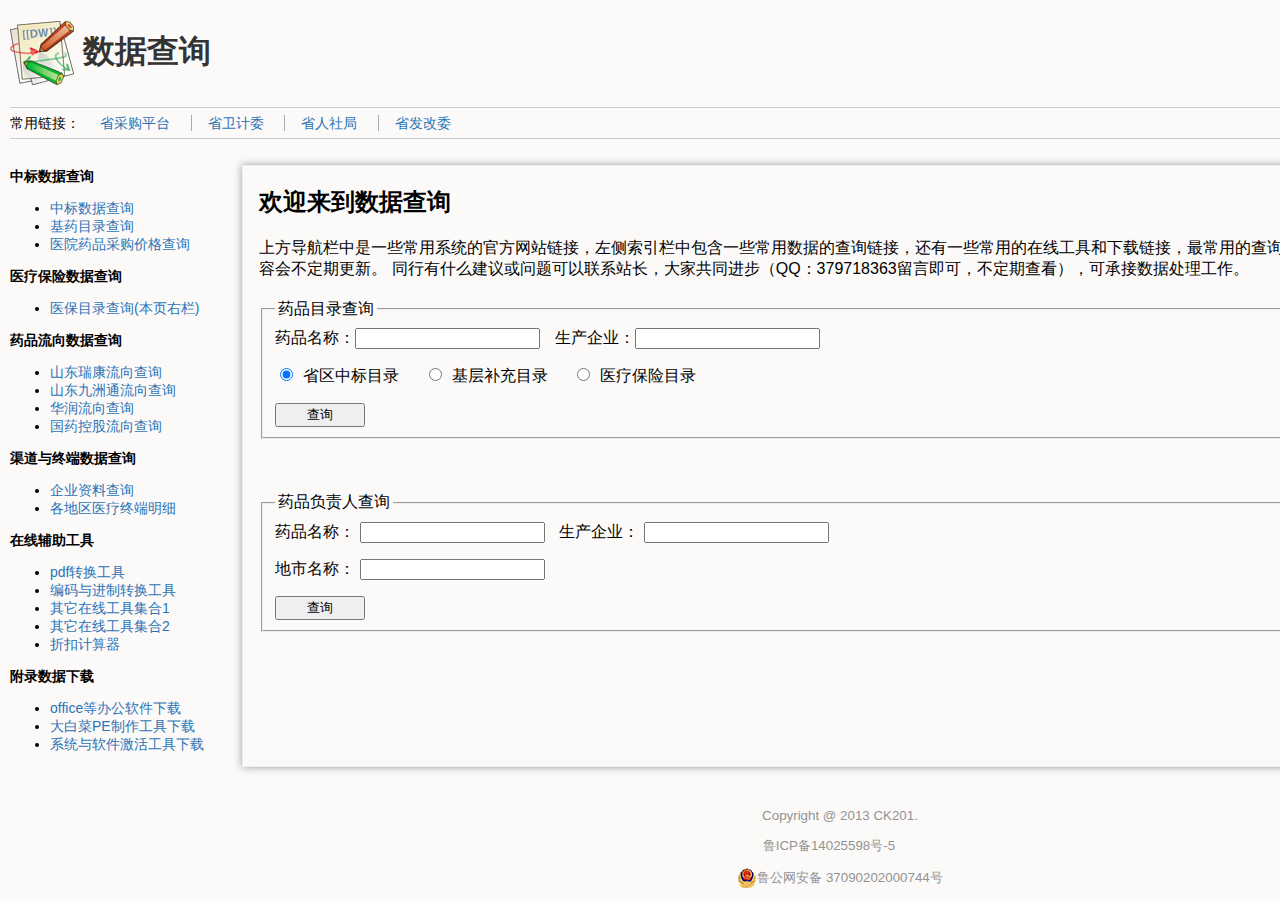
<file: index.html>
<!DOCTYPE html>
<html>
  <head>
  <meta name="baidu-site-verification" content="5qELmWL553" />
  <meta charset="utf-8" />
  <title>数据查询</title>
  <link rel="shortcut icon" href="http://www.lab37.cn/favicon.png" type=image/x-icon>
  <link rel="stylesheet" href="css/style.css">
  <link rel="stylesheet" href="css/slider.css" />
  </head>
  
  <body>
   <header id="page_header">
	<h1><a href="index.html" style="color: #333"><img src="logo.png" width="64" height="64" style="vertical-align: middle" > 数据查询</a></h1>
      <nav>
		<ul>
		    <li>常用链接：</li>
            <li><a target="_blank" href="http://www.sdyypt.com/Website/index.aspx">省采购平台</a></li>
			<li><a target="_blank" href="http://www.sdwsjs.gov.cn/">省卫计委</a></li>
			<li><a target="_blank" href="http://www.sdhrss.gov.cn/">省人社局</a></li>
			<li><a target="_blank" href="http://www.sdfgw.gov.cn/">省发改委</a></li>
		</ul>
	   </nav>
	</header>
	<section id="ctn">
	<section id="sidebar">
	  <nav>
	    <h3>中标数据查询</h3>		
		<ul>
		  <li><a target="_blank"  href="http://www.sdyypt.net/Website/InfoPub.aspx?name=DBE5C479D6B34FA966ED36D01E3FE6B7">中标数据查询</a></li>
          <li><a target="_blank"  href="http://www.sdyypt.net/Website/InfoPub.aspx?name=57550E3A3D466D329466D8A65BB0A9F6">基药目录查询</a></li>
          <li><a target="_blank"  href="http://www.sdyypt.net/Website/DrugGczxWeb.aspx">医院药品采购价格查询</a></li>
        </ul>
		
		<h3>医疗保险数据查询</h3>
		<ul>
		  <li><a href="#">医保目录查询(本页右栏)</a></li>
        </ul>
		
		<h3>药品流向数据查询</h3>
		<ul>
		  <li><a target="_blank" href="https://221.0.92.172:8443/bfs/LoginServlet/main">山东瑞康流向查询</a></li>
          <li><a target="_blank" href="http://60.208.78.46:888">山东九洲通流向查询</a></li>
          <li><a target="_blank" href="http://58.56.94.148:8090/">华润流向查询</a></li>
          <li><a target="_blank" href="http://222.173.24.186:9090/">国药控股流向查询</a></li>
        </ul>
		
		<h3>渠道与终端数据查询</h3>
		<ul>
		  <li><a target="_blank" href="https://www.tianyancha.com/">企业资料查询</a></li>
		  <li><a target="_blank" href="doc/山东全省医疗机构目录.xlsx">各地区医疗终端明细</a></li>
        </ul>
		
		<h3>在线辅助工具</h3> 
		<ul>
		  <li><a target="_blank" href="http://app.xunjiepdf.com/">pdf转换工具</a></li>
		  <li><a target="_blank" href="http://www.jb51.net/tools/zhuanhuan.htm">编码与进制转换工具</a></li>
	      <li><a target="_blank" href="http://tools.jb51.net">其它在线工具集合1</a></li>
		  <li><a target="_blank" href="https://tool.lu/">其它在线工具集合2</a></li>
		  <li><a target="_blank" href="jianhua.html">折扣计算器</a></li>
		  
        </ul>
		
	    <h3>附录数据下载</h3>
		<ul>
		  <li><a target="_blank" href="http://www.xitongzhijia.net/soft/">office等办公软件下载</a></li>
		  <li><a target="_blank" href="http://www.dabaicai.com">大白菜PE制作工具下载</a></li>
		  <li><a target="_blank" href="http://www.xitongzhijia.net/zt/78039.html">系统与软件激活工具下载</a></li>
        </ul>
       </nav>
	</section>
	<section id="posts">
	  <article class="post">
	    <header>
		  <h2>欢迎来到数据查询</h2>
		</header>
		<p>
		 上方导航栏中是一些常用系统的官方网站链接，左侧索引栏中包含一些常用数据的查询链接，还有一些常用的在线工具和下载链接，最常用的查询下面直接列出，招商的品种浮动在下方。所有这些内容会不定期更新。
		 同行有什么建议或问题可以联系站长，大家共同进步（QQ：379718363留言即可，不定期查看），可承接数据处理工作。
		</p>
		
		  <fieldset id="yplist">
		    <legend><span>药品目录查询</span></legend>
			<label for="ml_yaopin_name">药品名称：</label><input type="text" id="ml_yaopin_name" name="ml_yaopin_name" />
			<label for="ml_qiye_name">生产企业：</label><input type="text" id="ml_qiye_name" name="ml_qiye_name" />
			<p id = "radioGroups">
            <label for="r1"><input id="r1" type="radio" value="0" name="chose" checked >省区中标目录</label>
            <label for="r2"><input id="r2" type="radio" value="1" name="chose" >基层补充目录</label>
		    <label for="r3"><input id="r3" type="radio" value="2" name="chose" >医疗保险目录</label>
			</p>
			<button id="query_button">查询</button>
		  </fieldset>
		  
		   <fieldset id="rl_form">
		    <legend><span>药品负责人查询</span></legend>
			  <label for="yaopin_name">药品名称：</label>
			  <input type="text" id="rl_yaopin_name" name="yaopin_name" />
			  <label for="qiye_name">生产企业：</label>
			  <input type="text" id="rl_qiye_name" name="qiye_name" />
			  <p>
			  <label for="dishi">地市名称：</label>
			  <input type="text" id="rl_dishi_name" name="dishi" />
			  </p>
			  <button id="rl_button">查询</button>
		  </fieldset>
		  
		<table id="results">
		</table>
		
	  </article>
	</section>
</section>
	<!-- <section id="adv">
      <div class="slider">
        <div class="slide-viewer">
          <div class="slide-group">
            <div class="slide slide-1">
             <ul>
		    <li>
		    <a target="_blank" href="http://www.ynpharm.com/product_detail/346.html"><img src="img/letan.jpg" width="160" height="160"></a>
		    <h4><a target="_blank" href="http://www.ynpharm.com/product_detail/346.html" target="_blank" style="color:#333; font-weight:400">注射用红花黄色素</a></h4>
		    <p class="img_p">活血化瘀，通脉止痛+医保甲+不受限</p>
			<p class="img_p">张经理13181806168</p>
			<p class= "price">中标61.26元</p>			
		    </li>
		  
		<li>
		    <a target="_blank" href="http://www.ynpharm.com/product_detail/349.html"><img src="img/tian.jpg" width="160" height="160"></a>
		    <h4><a target="_blank" href="http://www.ynpharm.com/product_detail/349.html" target="_blank" style="color:#333; font-weight:400">注射用盐酸头孢替安</a></h4>
		    <p class="img_p">4种规格+医保甲+不受限,临床用量大</p>
			<p class="img_p">张经理13181806168</p>
		    <p class= "price">中标14.27-88元</p>
		</li>
		  
		  <li>
		    <a target="_blank" href="http://cn.techdow.com/ProductsStd_170.html"><img src="img/yinuo.jpg" width="160" height="160"></a>
		    <h4><a target="_blank" href="http://cn.techdow.com/ProductsStd_170.html" target="_blank" style="color:#333; font-weight:400">依诺肝素钠注射液</a></h4>
		    <p class="img_p">4种规格+医保甲+不受限,临床用量大</p>
			<p class="img_p">张经理13181806168</p>
		    <p class= "price">中标48-98元</p>
		</li>
		<li>
		    <a target="_blank" href="http://www.hayao.com/product/zhongyao/erchang/563.html"><img src="img/danshen.jpg" width="160" height="160"></a>
		    <h4><a target="_blank" href="http://www.hayao.com/product/zhongyao/erchang/563.html" target="_blank" style="color:#333; font-weight:400">注射用丹参（冻干）</a></h4>
		    <p class="img_p">医保甲+不受限,临床用量大</p>
			<p class="img_p">张经理18678882569</p>
		    <p class= "price">中标20.64元</p>
		</li>
		</ul>
            </div>
            <div class="slide slide-2">
              <ul>
		    <li>
		    <a target="_blank" href="http://www.ynpharm.com/product_detail/346.html"><img src="img/letan.jpg" width="160" height="160"></a>
		    <h4><a target="_blank" href="http://www.ynpharm.com/product_detail/346.html" target="_blank" style="color:#333; font-weight:400">注射用红花黄色素</a></h4>
		    <p class="img_p">活血化瘀，通脉止痛+医保甲+不受限</p>
			<p class="img_p">张经理13181806168</p>
		    <p class= "price">中标61.26元</p>
		    </li>
		  
		<li>
		    <a target="_blank" href="http://www.ynpharm.com/product_detail/349.html"><img src="img/tian.jpg" width="160" height="160"></a>
		    <h4><a target="_blank" href="http://www.ynpharm.com/product_detail/349.html" target="_blank" style="color:#333; font-weight:400">注射用盐酸头孢替安</a></h4>
		    <p class="img_p">4种规格+医保甲+不受限,临床用量大</p>
			<p class="img_p">张经理13181806168</p>
		    <p class= "price">中标14.27-88元</p>
		</li>
		  
		  <li>
		    <a target="_blank" href="http://cn.techdow.com/ProductsStd_170.html"><img src="img/yinuo.jpg" width="160" height="160"></a>
		    <h4><a target="_blank" href="http://cn.techdow.com/ProductsStd_170.html" target="_blank" style="color:#333; font-weight:400">依诺肝素钠注射液</a></h4>
		    <p class="img_p">4种规格+医保甲+不受限,临床用量大</p>
			<p class="img_p">张经理13181806168</p>
		    <p class= "price">中标48-98元</p>
		</li>
		<li>
		    <a target="_blank" href="http://www.hayao.com/product/zhongyao/erchang/563.html"><img src="img/danshen.jpg" width="160" height="160"></a>
		    <h4><a target="_blank" href="http://www.hayao.com/product/zhongyao/erchang/563.html" target="_blank" style="color:#333; font-weight:400">注射用丹参（冻干）</a></h4>
		    <p class="img_p">医保甲+不受限,临床用量大</p>
			<p class="img_p">张经理18678882569</p>
		    <p class= "price">中标20.64元</p>
		</li>
		</ul>
            </div>
          </div>
        </div>
        <div class="slide-buttons"></div>
      </div>

    </section> -->
		 
  <footer id="page_footer">
    <small>
	    <nav>
	    <p style="margin-top:3em; color:#939393">Copyright @ 2013 CK201. </p>
		<p><a target="_blank" href="http://www.miitbeian.gov.cn/" style="color:#939393">鲁ICP备14025598号-5&nbsp;&nbsp;&nbsp;&nbsp;&nbsp;&nbsp;</a></p>
		<p><img src="beian.png"  style="vertical-align: middle" /><a target="_blank" href="https://www.beian.gov.cn/portal/registerSystemInfo?recordcode=37090202000744" style="color:#939393">鲁公网安备 37090202000744号</a></p>
        </nav>
	</small>
  </footer>
   <script src="js/chaxun.js"> </script>
   <script src="js/jquery-1.11.0.min.js"></script>
   <script src="js/slider.js"></script>

</body>
</html>
</file>
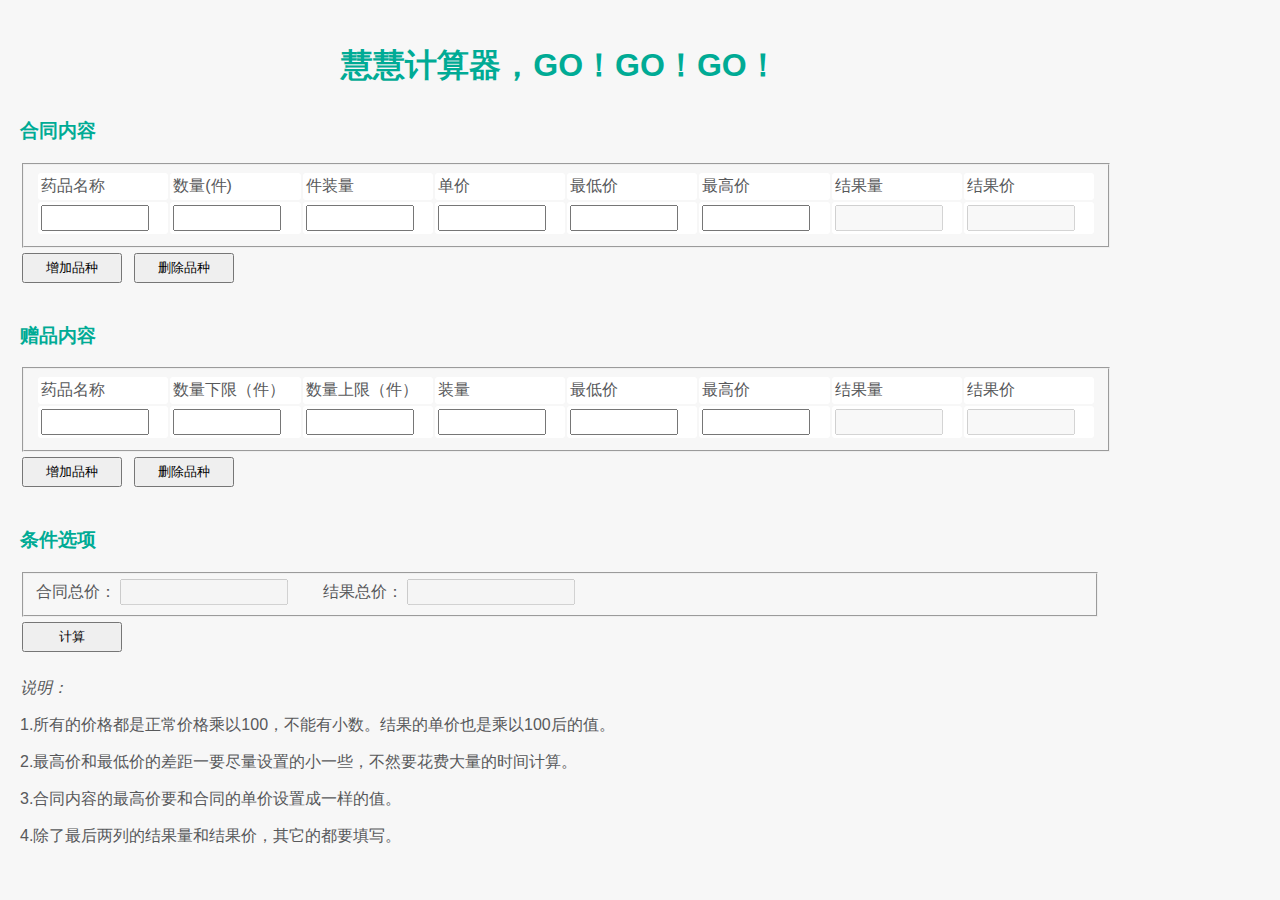
<file: jianhua.html>
<!DOCTYPE html>
<html>
  <head>
  <meta name="baidu-site-verification" content="5qELmWL553" />
  <meta charset="utf-8" />
  <title>折让计算器</title>
  <link rel="shortcut icon" href="http://www.lab37.cn/favicon.png" type=image/x-icon>
  <link rel="stylesheet" href="css/jianhua.css">
  </head>
  
<body>
  <h1>慧慧计算器，GO！GO！GO！</h1>
  <section id="master">
	  <h3>合同内容</h3>
	<fieldset class="hetong">
	  <table id="hetong">
         <tr>
           <td>药品名称</td>
           <td>数量(件)</td>
           <td>件装量</td>
		   <td>单价</td>
           <td>最低价</td>
           <td>最高价</td>
           <td>结果量</td>
           <td>结果价</td>
         </tr>
		 <tr>
		   <td><input /></td>
		   <td><input /></td>
		   <td><input /></td>
		   <td><input /></td>
		   <td><input /></td>
		   <td><input /></td>
		   <td><input disabled="true" /></td>
		   <td><input disabled="true" /></td>
		 </tr>
		</table>
	</fieldset>
	<button id="hetong_addItem">增加品种</button><button id="hetong_delItem">删除品种</button>
  </section>
  
  <section>
    <h3>赠品内容</h3>
	<fieldset class="zengping">
	    <table id="patch">
          <tr>
           <td>药品名称</td>
           <td>数量下限（件）</td>
           <td>数量上限（件）</td>
           <td>装量</td>
           <td>最低价</td>
           <td>最高价</td>
           <td>结果量</td>
		   <td>结果价</td>
          </tr>
          <tr>
		   <td><input /></td>
		   <td><input /></td>
		   <td><input /></td>
		   <td><input /></td>
		   <td><input /></td>
		   <td><input /></td>
		   <td><input disabled="true" /></td>
		   <td><input disabled="true" /></td>
		 </tr>
		</table>
	 </fieldset>
	 <button id="patch_addItem">增加品种</button><button id="patch_delItem">删除品种</button>
  </section>
  
  <h3>条件选项</h3>
  <section id="tiaojian">
     <fieldset>
	    <label for="yaopin_name">合同总价：</label>
		<input type="text" name="yaopin_name" id="firstsum" disabled="true" />
		<label for="qiye_name">结果总价：</label>
		<input type="text" id="lastsum"  name="resultprice" disabled="true" />
	 </fieldset>
	 <button id="addItem">计算</button>
  </section>
  <p><em>说明：</em></p>
  <p>1.所有的价格都是正常价格乘以100，不能有小数。结果的单价也是乘以100后的值。</p>
  <p>2.最高价和最低价的差距一要尽量设置的小一些，不然要花费大量的时间计算。</p>
  <p>3.合同内容的最高价要和合同的单价设置成一样的值。</p>
  <p>4.除了最后两列的结果量和结果价，其它的都要填写。</p>
  <section>
  </section>
 <script src="js/jianhua.js"></script>
</body>
</html>
</file>
<file: css/style.css>
body{
  margin: 0px auto;
  padding-left:  10px;
  padding-right: 10px;
  font-family: "Microsoft YaHei", SimSun, Arial, "MS Trebuchet", sans-serif;
  width: 1660px;
  background-color: #fbfaf9;
}

#page_header{ 
  width: 100%;
}

#page_header > nav{
  border-top-width: 1px;
  border-top-style: solid;
  border-top-color: #ccc;
  border-bottom-width: 1px;
  border-bottom-style: solid;
  border-bottom-color: #ccc;
  margin-bottom: 10px;
  line-height: 30px;
 }

#page_header > nav > ul{
  list-style: none;
  margin: 0; 
  padding: 0;
}

#page_header > nav > ul > li{
  margin: 0;
  padding: 0;
  display: inline-block;
  font-size: .875em;
}

#page_header > nav > ul > li > a{
  padding: 0 16px;
  
}

#page_header > nav > ul > li+li+li a{
  border-left: 1px solid #aaa;
}

#page_header > nav > ul > li >a{
  margin: 3px 0;
  padding: 0 16px;
   
}

h3{
  font-size: 1em;
}

h4{
  margin: 0 10px 2px;
  font-size: 14px;
  color: #333;
}

#ctn {
  display:flex;
  justify-content: space-between;
  align-items: flex-start;
}

#sidebar{
  margin-top: 0.4em;
  width:240px;
  font-size: .875em;
}


#posts{
  border: 1px solid #eee;
  box-shadow: 0 0 0.5em #999;
  margin-top: 1em;
  padding-left: 1em;
  padding-right: 1em;
  min-height: 600px;
  width:1440px;
 
}

#posts fieldset {
	margin-bottom: 32px;
}
	
#posts fieldset legend {
	padding: 3px;
}

fieldset input {
	margin-right: 10px;
}

button {
	width: 90px;
}

#yplist p label {
	width: 60px;
	margin-right: 20px;
}

#rl_form {
	margin-top: 50px;
}

#posts table {
  padding: 0px;
  margin-left:auto; 
  margin-right:auto;
  }

#posts table td {
  border-radius: 3px;
  background-color: #fff;
  padding: 10px;
  margin-bottom: 3px;
  text-align: left;
  font-size:12px;}

.table_title {
	font-weight: bold;
	font-size: 16px;
}

table {
  padding: 0px;
  margin-left:auto; 
  margin-right:auto;
  width:100%;
}

#adv {
	margin-top: 32px;
	clear: both;
	margin-bottom: 320px;
    width: 1080px;
	}

#adv ul {
  padding-left: 0px;
  padding-right: 0px;
  text-align: center;
}

#adv ul li {
	background-color: #fff;
	display: inline-block;
	width: 220px;
	height: 260px;
	padding: 20px 0;
	margin-left: 14px;
	margin-bottom: 14px;
	list-style: none;
	text-align: center;
	transition: all .2s linear;
}

#adv ul li:hover{
	z-index: 2;
    box-shadow: 0 15px 30px rgba(0,0,0,0.1);
	transform: translate3d(0, -2px, 0);
}

.img_p{
	margin: 0 10px 10px;
	font-size: 12px;
	color: #b0b0b0;
}
.price{
	margin: 0 10px 14px;
	color: #ff6700;
}
#page_footer{
  clear: both;
  display: block; 
  text-align: center;
  width: 100%; 
}
  
a {
  color: #2b73b6;
  text-decoration: none;
}

a:hover {
  color: #ed6c7b;
}
</file>
<file: css/slider.css>
/********** SLIDER **********/
.slider {
  width: 1060px;
  margin: 0px auto 30px auto;}

.slide-viewer {
    position: relative; /* needed for IE7 */
    overflow: hidden;
    height: 430px;}

.slide-group {
    width: 100%;
    height: 100%;
    position: relative;}

.slide {
    width: 100%;
    height: 100%;
    display: none;
    position: absolute;}

.slide:first-child {
    display: block;}


/********** BUTTONS **********/
.slide-buttons {
  text-align: center;}

.slide-btn {
  border: none;
  background: none;
  color: #000;
  font-size: 200%;
  line-height: 0.5em;}

.slide-btn.active, .slide-btn:hover {
  color: #ed8e6c;
  cursor: pointer;}
</file>
<file: css/jianhua.css>
body {
  width: 1080px;
  font-family: Gotham, Helvetica, Arial, sans-serif;
  color: #58595B;
  margin-left: 5px;
  padding: 15px;
  background: #f7f7f7;
}

h1 {
	color: #00ab95;
	text-align:center;
	font-size：250%;
}
h3 {
    color: #00ab95;
	margin-top: 30px;
}

table {
  table-layout: fixed;
  width: 1060px;
  padding: 0px;
  margin-left:0px; 
  margin-right:0px;}

td {
  border-radius: 3px;
  background-color: #fff;
  padding: 3px;
  margin-bottom: 1px;
  text-align: left;}
  
input {
  width: 100px;
  height: 20px;
}

button {
	margin-top:5px;
	margin-left:2px;
	margin-bottom:10px;
	margin-right:10px;
	width: 100px;
	height: 30px;
	
}

#tiaojian input {
	margin-right: 30px;
	width: 160px;
}
</file>
